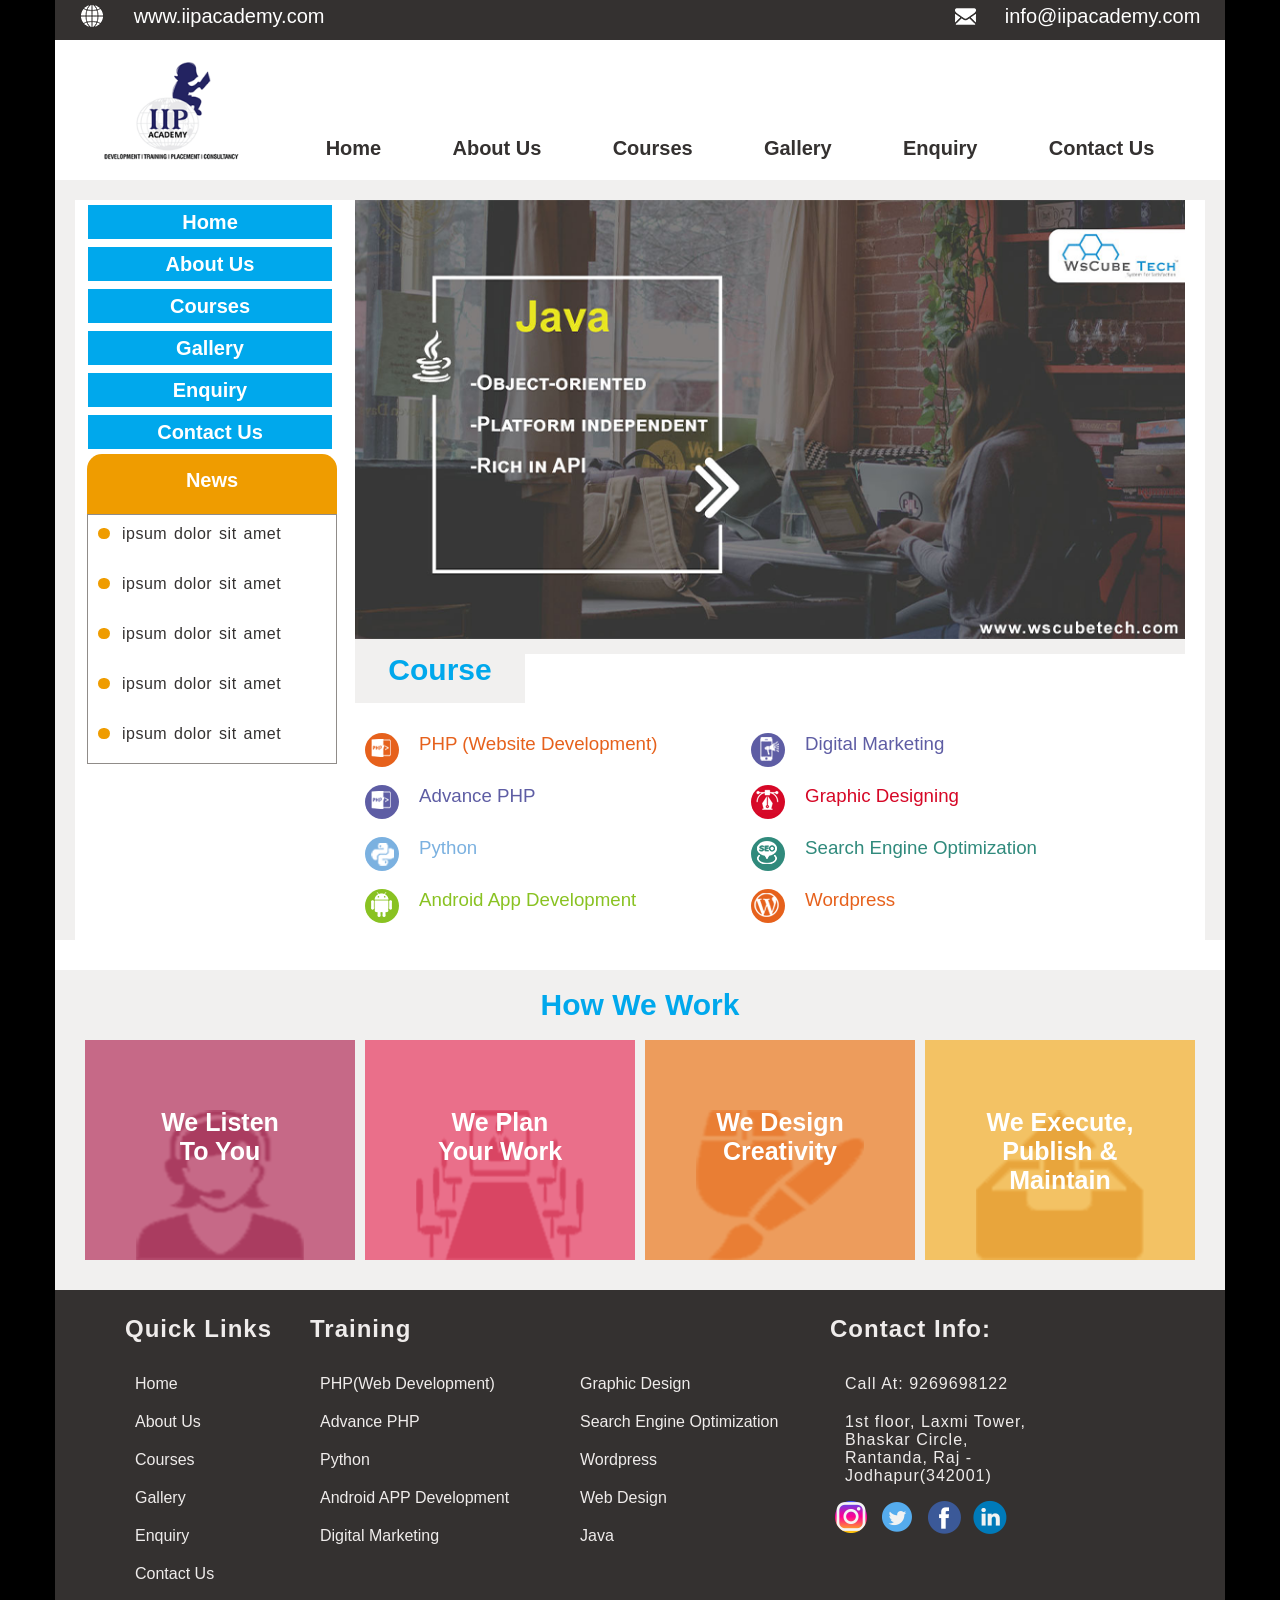
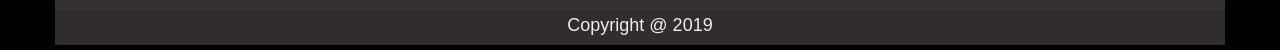
<file: index.html>
<!DOCTYPE html>
<html lang="en">

<head>
    <link rel="stylesheet" href="css/style.css">
    <title>IIP Website</title>
</head>

<body>
    <div class="main">
        <!-- header -->
        <div class="top-contact">
            <div class="top-contact-left">
                <img src="images/web.png" alt="">
                <a href="http://www.iipacademy.com">www.iipacademy.com</a>
            </div>
            <div class="top-contact-left">
                <img src="images/INFO.png" alt="">
                <a href="mailto:info@iipacademy.com">info@iipacademy.com</a>
            </div>
        </div>

        <div class="menu-container">
            <div class="logo">
                <a href="index.html"><img width="165px" height="125px" src="images/logo.png" alt=""></a>
            </div>
            <div class="dav-container">
                <div class="item"><a href="index.html" title="Home">Home</a></div>
                <div class="item"><a href="about.html">About Us</a></div>
                <div class="item"><a href="courses.html">Courses</a></div>
                <div class="item"><a href="gallery.html">Gallery</a></div>
                <div class="item"><a href="enquiry.html">Enquiry</a></div>
                <div class="item"><a href="contacts.html">Contact Us</a></div>
            </div>
        </div>
        <!-- header end -->

        <!-- middle -->
        <div class="middle-container">

            <!-- middle left -->
            <div class="middle-left-container">

                <div class="menu-items-left"><a href="index.html">Home</a></div>
                <div class="menu-items-left"><a href="about.html">About Us</a></div>
                <div class="menu-items-left"><a href="courses.html">Courses</a></div>
                <div class="menu-items-left"><a href="gallery.html">Gallery</a></div>
                <div class="menu-items-left"><a href="enquiry.html">Enquiry</a></div>
                <div class="menu-items-left"><a href="contacts.html">Contact Us</a></div>

                <div class="middle-left-bottom">
                    <div class="middle-left-bottom-news">News</div>
                    <ul class="news-list">
                        <li class="list-img"><img class="img-src" src="images/dot.jpg"> ipsum dolor sit amet</li>
                        <li class="list-img"><img class="img-src" src="images/dot.jpg"> ipsum dolor sit amet</li>
                        <li class="list-img"><img class="img-src" src="images/dot.jpg"> ipsum dolor sit amet</li>
                        <li class="list-img"><img class="img-src" src="images/dot.jpg"> ipsum dolor sit amet</li>
                        <li class="list-img"><img class="img-src" src="images/dot.jpg"> ipsum dolor sit amet</li>
                    </ul>
                </div>

            </div>
            <!-- middle left end -->

            <!-- middle right -->
            <div class="middle-right-container">

                <div>
                    <img class="banner" src="images/banners.png" alt="">
                </div>
                <div class="course-cont">
                    <div class="course">Course</div>
                    <div class="main-course">
                        <div class="course1">
                            <div class="icon"><img class="icon-img1" src="images/courses/adv-php.png" alt="">
                                <h3>PHP (Website Development)</h3>
                            </div>
                            <div class="icon"><img class="icon-img2" src="images/courses/adv-php.png" alt="">
                                <h3 style="color: #5e5da4;">Advance PHP</h3>
                            </div>
                            <div class="icon"><img class="icon-img3" src="images/courses/python.png" alt="">
                                <h3 style="color: #7bb1e0;">Python</h3>
                            </div>
                            <div class="icon"><img class="icon-img4" src="images/courses/android.png" alt="">
                                <h3 style="color: #89c222;">Android App Development</h3>
                            </div>
                        </div>

                        <div class="course1">
                            <div class="icon2"><img class="icon-img5" src="images/courses/digi-marketing.png" alt="">
                                <h3 style="color: #5e5da4;">Digital Marketing</h3>
                            </div>
                            <div class="icon2"><img class="icon-img6" src="images/courses/graphic-design.png" alt="">
                                <h3 style="color: #d60726;">Graphic Designing</h3>
                            </div>
                            <div class="icon2"><img class="icon-img7" src="images/courses/seo.png" alt="">
                                <h3 style="color: #308a7c;">Search Engine Optimization</h3>
                            </div>
                            <div class="icon2"><img class="icon-img8" src="images/courses/wordpress.png" alt="">
                                <h3 style="color: #e6611c;">Wordpress</h3>
                            </div>
                        </div>

                    </div>
                    <!-- main-course end -->
                </div>
                <!-- course-cont end -->

            </div>
            <!-- middle right end -->

        </div>
        <!-- middle-container end -->

        <!-- How We Work -->
        <div class="container">
            <div class="heading">
                <p style="color: #00a8ec; text-align: center;">How We Work</p>
            </div>
            <div class="work-contain">
                <div class="col-1" style="margin-left: 30px;">
                    <div class="how-imag">
                        <div class="how-imag-color-1">
                            <p style="margin-top: -55px; padding-top: 53px;">We Listen<br>To You</p>
                        </div>
                    </div>
                </div>
                <div class="col-1">
                    <div class="how-imag-2">
                        <div class="how-imag-color-2">
                            <p style="margin-top: -55px; padding-top: 53px;">We Plan<br>Your Work</p>
                        </div>
                    </div>
                </div>
                <div class="col-1">
                    <div class="how-imag-3">
                        <div class="how-imag-color-3">
                            <p style="margin-top: -55px; padding-top: 53px;">We Design<br>Creativity</p>
                        </div>
                    </div>
                </div>
                <div class="col-1">
                    <div class="how-imag-4">
                        <div class="how-imag-color-4">
                            <p style="margin-top: -55px; padding-top: 53px;">We Execute,<br>Publish &<br>Maintain</p>
                        </div>
                    </div>
                </div>
            </div>
        </div>
        <!-- How We Work end -->

        <!-- Footer -->
        <div class="footer">
            <div class="footer-top-container">

                <div class="quick-links-container">
                    <h2>Quick Links</h2>
                    <ul>
                        <li><a href="index.html">Home</a></li>
                        <li><a href="about.html">About Us</a></li>
                        <li><a href="courses.html">Courses</a></li>
                        <li><a href="gallery.html">Gallery</a></li>
                        <li><a href="enquiry.html">Enquiry</a></li>
                        <li><a href="contacts.html">Contact Us</a></li>
                    </ul>
                </div>

                <div class="footer-train-container">
                    <h2>Training</h2>
                    <div class="train-cont">
                        <ul>
                            <li><a href="#">PHP(Web Development)</a></li>
                            <li><a href="#">Advance PHP</a></li>
                            <li><a href="#">Python</a></li>
                            <li><a href="#">Android APP Development</a></li>
                            <li><a href="#">Digital Marketing</a></li>
                        </ul>
                    </div>
                    <div class="train-cont">
                        <ul>
                            <li><a href="#">Graphic Design</a></li>
                            <li><a href="#">Search Engine Optimization</a></li>
                            <li><a href="#">Wordpress</a></li>
                            <li><a href="#">Web Design</a></li>
                            <li><a href="#">Java</a></li>
                        </ul>
                    </div>
                </div>

                <div class="footer-contact-container">
                    <h2>Contact Info:</h2>
                    <ul id="cont-details">
                        <li>Call At: 9269698122</li>
                        <li>1st floor, Laxmi Tower, Bhaskar Circle, Rantanda, Raj - Jodhapur(342001)</li>
                    </ul>
                    <ul id="social-links">
                        <li><a href="https://www.instagram.com/wscubetechindia"><img src="images/instagram.png"></a></li>
                        <li><a href="https://twitter.com/wscube"><img src="images/twitter.png"></a></li>
                        <li><a href="https://www.facebook.com/wscubetech.india"><img src="images/facebook.png"></a></li>
                        <li><a href="https://www.linkedin.com/company/wscube-tech"><img src="images/linked-in.png"></a></li>
                    </ul>
                </div>

            </div>

            <div class="footer-bottom-cont">Copyright @ 2019</div>
        </div>
        <!-- Footer end -->

    </div>
    <!-- main end -->

</body>

</html>
</file>
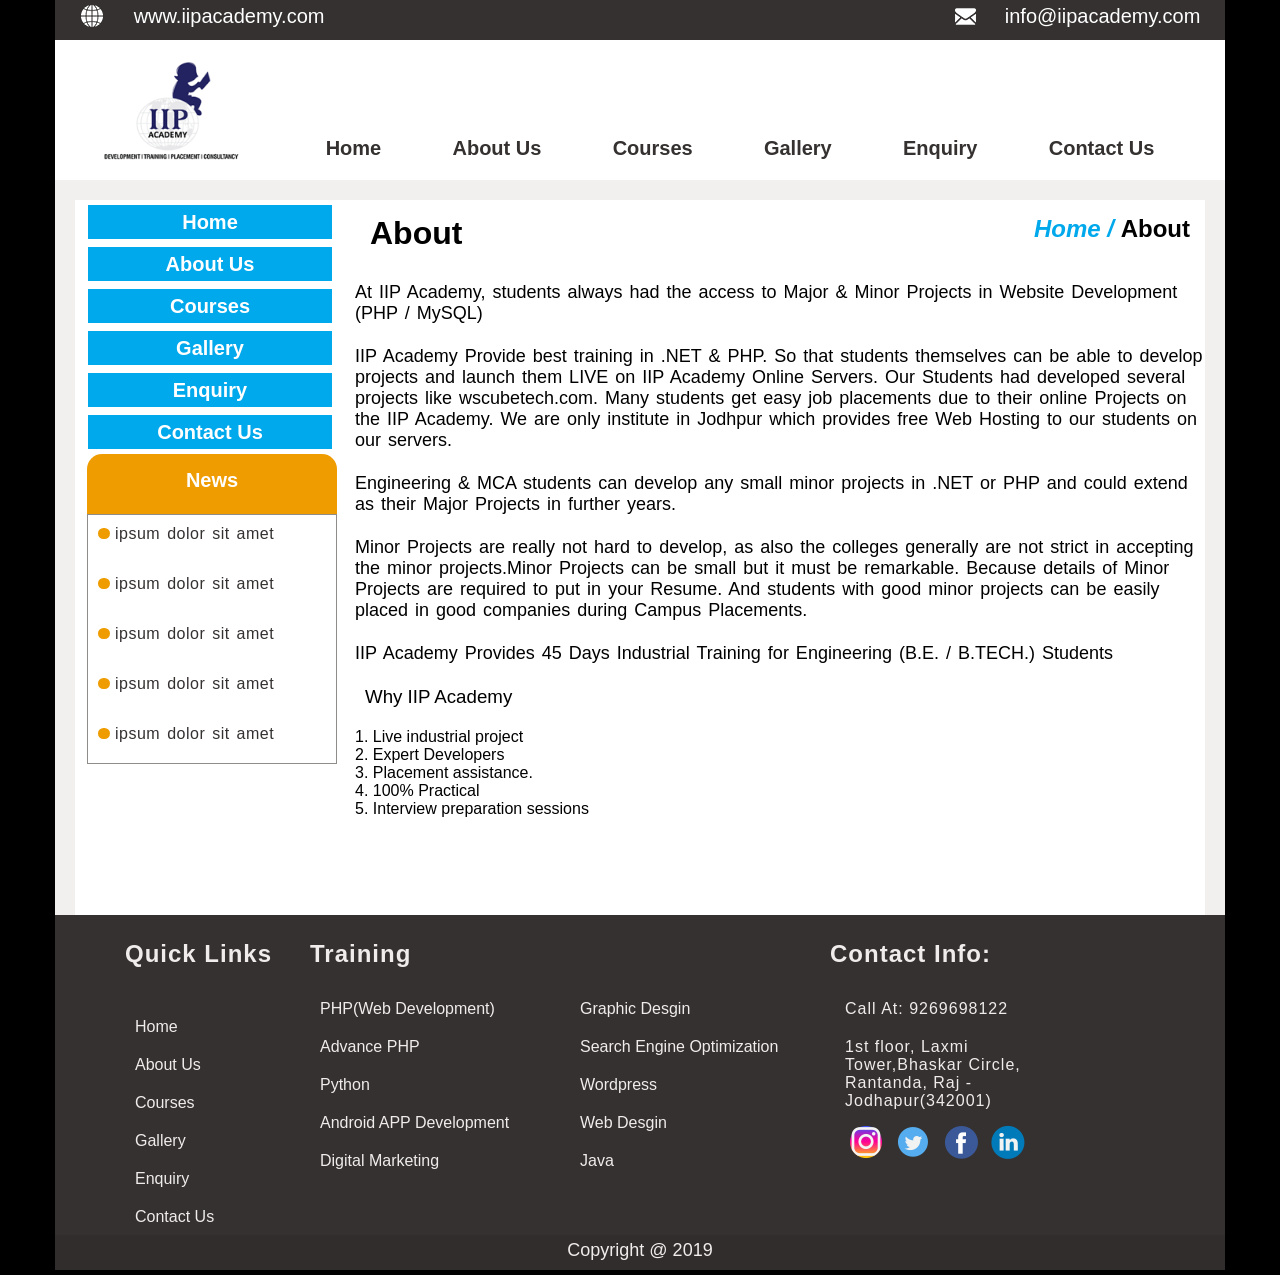
<file: about.html>
<!DOCTYPE html>
<html lang="en">

<head>
    <link rel="stylesheet" href="css/style.css">
    <title>IIP Website</title>
</head>

<body>
    <div class="main">
        <!-- header -->
        <div class="top-contact">
            <div class="top-contact-left">
                <img src="images/web.png" alt="">
                <a href="http://www.iipacademy.com">www.iipacademy.com</a>
            </div>
            <div class="top-contact-left">
                <img src="images/INFO.png" alt="">
                <a href="mailto:info@iipacademy.com">info@iipacademy.com</a>
            </div>
        </div>
        <div class="menu-container">
            <div class="logo">
                <a href="index.html"><img width="165px" height="125px" src="images/logo.png" alt="">
                </a>
            </div>
            <div class="dav-container">
                <div class="item"><a href="index.html">Home</a></div>
                <div class="item"><a href="about.html">About Us</a></div>
                <div class="item"><a href="courses.html">Courses</a></div>
                <div class="item"><a href="gallery.html">Gallery</a></div>
                <div class="item"><a href="enquiry.html">Enquiry</a></div>
                <div class="item"><a href="contacts.html">Contact Us</a></div>
            </div>
        </div>
        <!-- header -->
        <!-- middle start -->
        <div style="height: 735px;" class="middle-container">
            <!-- middle left -->
            <div class="middle-left-container">
                <div class="menu-items-left"><a href="index.html">Home</a></div>
                <div class="menu-items-left"><a href="about.html">About Us</a></div>
                <div class="menu-items-left"><a href="courses.html">Courses</a></div>
                <div class="menu-items-left"><a href="gallery.html">Gallery</a></div>
                <div class="menu-items-left"><a href="enquiry.html">Enquiry</a></div>
                <div class="menu-items-left"><a href="contacts.html">Contact Us</a></div>
                <div class="middle-left-bottom">
                    <div class="middle-left-bottom-news">News</div>
                    <ul class="news-list">
                        <li class="list-img"><img class="img-src" src="images/dot.jpg" alt="  ">ipsum dolor sit amet
                        </li>
                        <li class="list-img"><img class="img-src" src="images/dot.jpg" alt="  ">ipsum dolor sit amet
                        </li>
                        <li class="list-img"><img class="img-src" src="images/dot.jpg" alt="  ">ipsum dolor sit amet
                        </li>
                        <li class="list-img"><img class="img-src" src="images/dot.jpg" alt="  ">ipsum dolor sit amet
                        </li>
                        <li class="list-img"><img class="img-src" src="images/dot.jpg" alt="  ">ipsum dolor sit amet
                        </li>
                    </ul>

                </div>
            </div>


            <!-- </div> -->
            <!-- middle left -->
            <!-- middle right -->
            <div class="middle-right-container">
<div class="enquiry">
            <h1>About</h1>
           <i><h2><a style="color: #00a8ec; text-decoration: none;" href="index.html">Home / </a></i>About</h2>
        </div>
        <div class="about-content">
            <p>At IIP Academy, students always had the access to Major & Minor Projects in Website Development (PHP / MySQL)</p>
            <p>IIP Academy Provide best training in .NET & PHP. So that students themselves can be able to develop projects and launch them LIVE on IIP Academy Online Servers. Our Students had developed several projects like wscubetech.com. Many students get easy job placements due to their online Projects on the IIP Academy. We are only institute in Jodhpur which provides free Web Hosting to our students on our servers.</p>
            <p>Engineering & MCA students can develop any small minor projects in .NET or PHP and could extend as their Major Projects in further years.</p>
            <p>Minor Projects are really not hard to develop, as also the colleges generally are not strict in accepting the minor projects.Minor Projects can be small but it must be remarkable. Because details of Minor Projects are required to put in your Resume. And students with good minor projects can be easily placed in good companies during Campus Placements.</p>
            <p>IIP Academy Provides 45 Days Industrial Training for Engineering (B.E. / B.TECH.) Students</p>
            <p></p>
            <h3 style="margin-bottom: 20px; color: black;">Why IIP Academy</h3>
            <div>1. Live industrial project</div>
            <div>2.  Expert Developers</div>
            <div>3.  Placement assistance.</div>
            <div>4.  100% Practical</div>
            <div>5.  Interview preparation sessions</div>
            
           
           
           
        </div>
            </div>
            <!-- middle right -->
        </div>
        <!-- middle -->
        
     <!-- footer  -->
      <div class="footer">
<div class="footer-top-container">
    <div class="quick-links-container">
<h2>Quick Links</h2>
<br>
<ul>
    <li><a href="index.html">Home</a></li>
    <li><a href="about.html">About Us</a></li>
    <li><a href="courses.html">Courses</a></li>
    <li><a href="gallery.html">Gallery</a></li>
    <li><a href="enquiry.html">Enquiry</a></li>
    <li><a href="contacts.html">Contact Us</a></li>
</ul>


    </div>
    <div class="footer-train-container">
        <h2>Training</h2>
        
        <div class="train-cont">
            
            <ul>
                <li><a href="#">PHP(Web Development)</a></li>
                <li><a href="#">Advance PHP</a></li>
                <li><a href="#">Python</a></li>
                <li><a href="#">Android APP Development</a></li>
                <li><a href="#">Digital Marketing</a></li>
            </ul>
        </div>
        <div class="train-cont">
            <ul>
                <li><a href="#">Graphic Desgin</a></li>
                <li><a href="#">Search Engine Optimization</Search></a></li>
                <li><a href="#">Wordpress</a></li>
                <li><a href="#">Web Desgin</a></li>
                <li><a href="#">Java</a></li>
            </ul>
        </div>
    </div>
    <div class="footer-contact-container">
        <h2>Contact Info:</h2>
        <ul id="cont-details">
            <li>Call At: 9269698122</li>
            <li>1st floor, Laxmi Tower,Bhaskar Circle, Rantanda, Raj - Jodhapur(342001)</li>
        <ul id="social-links">
                        <li>
                            <a href="https://www.instagram.com/wscubetechindia"><img src="images/instagram.png"></a>
                        </li>
                        <li>
                            <a href="https://twitter.com/wscube"><img src="images/twitter.png"></a>
                        </li>
                        <li>
                            <a href="https://www.facebook.com/wscubetech.india"><img src="images/facebook.png"></a>
                        </li>
                        <li>
                            <a href="https://www.linkedin.com/company/wscube-tech"><img src="images/linked-in.png"></a>
                        </li>
                    </ul>
        
    </div>

</div>
<div class="footer-bottom-cont">Copyright @ 2019</div>
      </div>
      <!-- footer  -->
    </div>
</body>

</html>
</file>
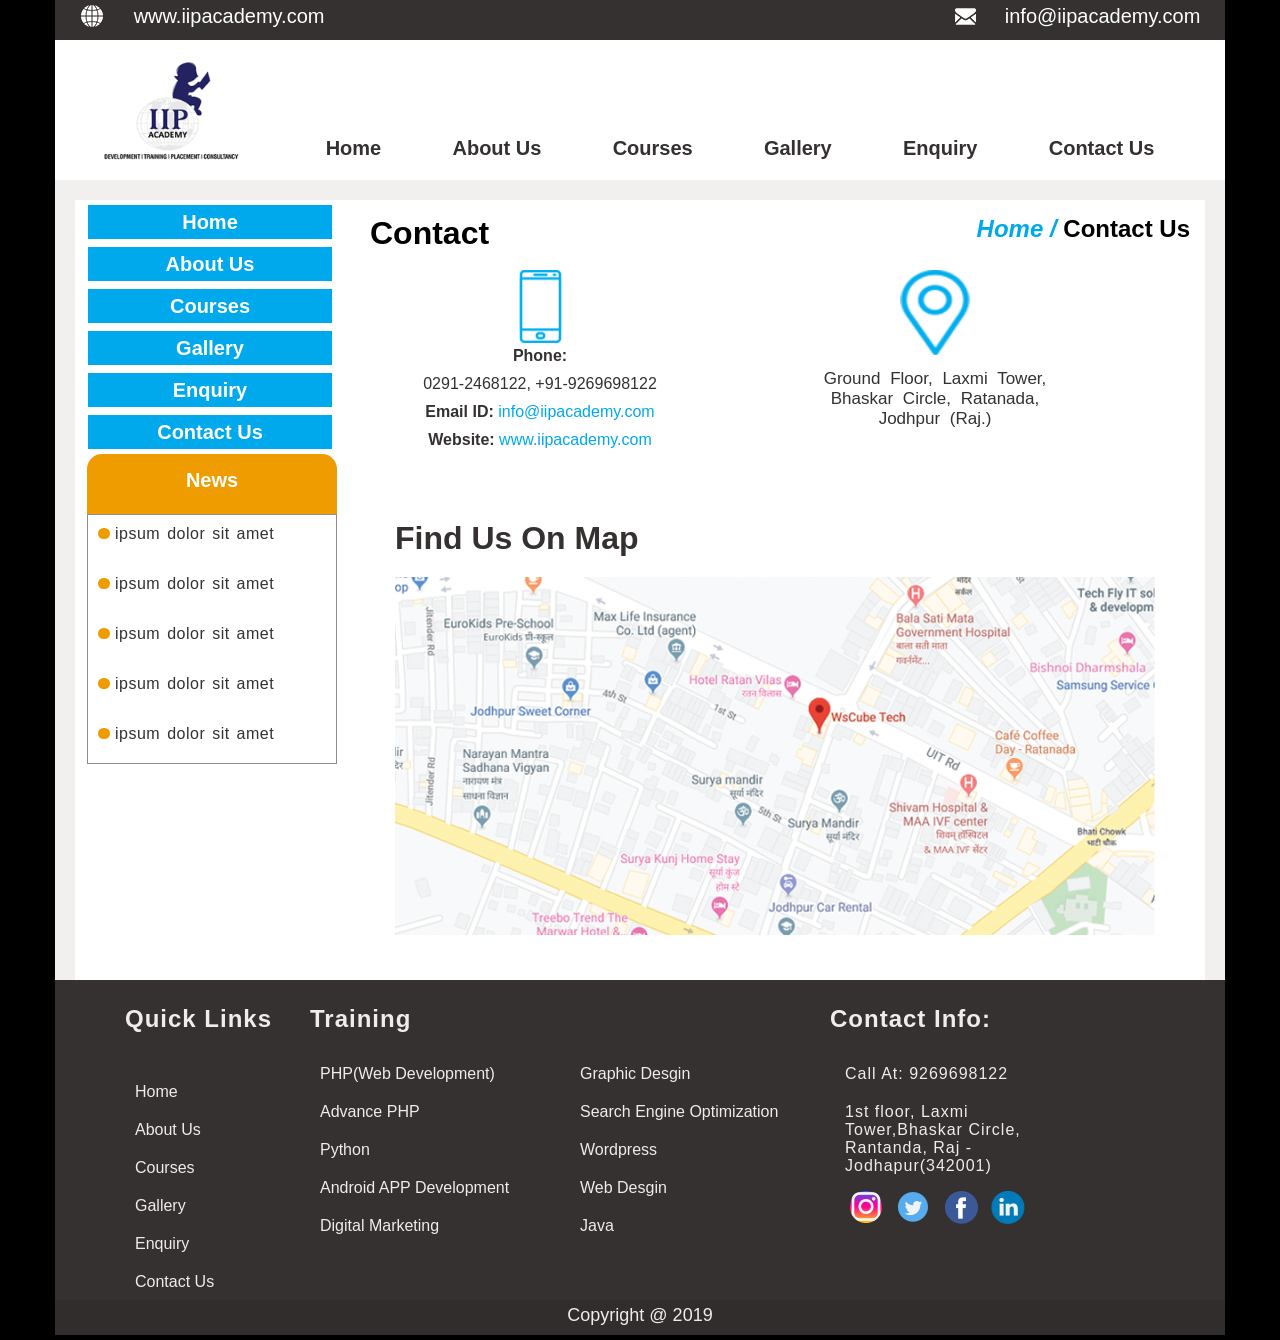
<file: contacts.html>
<!DOCTYPE html>
<html lang="en">

<head>
    <link rel="stylesheet" href="css/style.css">
    <title>IIP Website</title>
</head>

<body>
    <div class="main">
        <!-- header -->
        <div class="top-contact">
            <div class="top-contact-left">
                <img src="images/web.png" alt="">
                <a href="http://www.iipacademy.com">www.iipacademy.com</a>
            </div>
            <div class="top-contact-left">
                <img src="images/INFO.png" alt="">
                <a href="mailto:info@iipacademy.com">info@iipacademy.com</a>
            </div>
        </div>
        <div class="menu-container">
            <div class="logo">
                <a href="index.html"><img width="165px" height="125px" src="images/logo.png" alt="">
                </a>
            </div>
            <div class="dav-container">
                <div class="item"><a href="index.html">Home</a></div>
                <div class="item"><a href="about.html">About Us</a></div>
                <div class="item"><a href="courses.html">Courses</a></div>
                <div class="item"><a href="gallery.html">Gallery</a></div>
                <div class="item"><a href="enquiry.html">Enquiry</a></div>
                <div class="item"><a href="contacts.html">Contact Us</a></div>
            </div>
        </div>
        <!-- header  -->
        <!-- middle  -->
        <div style="height: 800px;" class="middle-container">
            <!-- middle left -->
            <div class="middle-left-container">
                <div class="menu-items-left"><a href="index.html">Home</a></div>
                <div class="menu-items-left"><a href="about.html">About Us</a></div>
                <div class="menu-items-left"><a href="courses.html">Courses</a></div>
                <div class="menu-items-left"><a href="gallery.html">Gallery</a></div>
                <div class="menu-items-left"><a href="enquiry.html">Enquiry</a></div>
                <div class="menu-items-left"><a href="contacts.html">Contact Us</a></div>
                <div class="middle-left-bottom">
                    <div class="middle-left-bottom-news">News</div>
                    <ul class="news-list">
                        <li class="list-img"><img class="img-src" src="images/dot.jpg" alt="  ">ipsum dolor sit amet
                        </li>
                        <li class="list-img"><img class="img-src" src="images/dot.jpg" alt="  ">ipsum dolor sit amet
                        </li>
                        <li class="list-img"><img class="img-src" src="images/dot.jpg" alt="  ">ipsum dolor sit amet
                        </li>
                        <li class="list-img"><img class="img-src" src="images/dot.jpg" alt="  ">ipsum dolor sit amet
                        </li>
                        <li class="list-img"><img class="img-src" src="images/dot.jpg" alt="  ">ipsum dolor sit amet
                        </li>
                    </ul>

                </div>
            </div>


            <!-- </div> -->
            <!-- middle left -->
            <!-- middle  right -->
            <div class="middle-right-container">
<div class="enquiry">
            <h1>Contact </h1>
           <i><h2><a style="color: #00a8ec; text-decoration: none;" href="index.html">Home / </a></i>Contact Us</h2>
        </div>
        <div class="contact-row">
            <div class="contact-row-left">
                <img src="images/phone.png" alt="">
                <br>
                <b>Phone:</b><p> 0291-2468122, +91-9269698122</p>
                
                <p>
                    <b>Email ID:</b>
                    <a style="color: #00a8ec;" href="http//www.iipacademy.com/" target="_blank">info@iipacademy.com</a>
                </p>
                <p><b>Website:</b>
                    <a style="color: #00a8ec;" href="http//www.iipacademy.com/" target="_blank">www.iipacademy.com</a></p>
            </div>
        <div class="contact-row-right">
            <img src="images/address-pin.png" alt="">
            <p>Ground Floor, Laxmi Tower, Bhaskar Circle, Ratanada, Jodhpur (Raj.)</p>
        </div>
        </div>
        <h1 style="color: #343130; padding-left: 40px;">Find Us On Map</h1>
        <div class="contact-map">
            <img src="images/map.png" alt="">
        </div>
            </div>
            <!-- middle right -->
        </div>
        <!-- middle -->
     
     <!-- footer  -->
      <div class="footer">
<div class="footer-top-container">
    <div class="quick-links-container">
<h2>Quick Links</h2>
<br>
<ul>
    <li><a href="index.html">Home</a></li>
    <li><a href="about.html">About Us</a></li>
    <li><a href="courses.html">Courses</a></li>
    <li><a href="gallery.html">Gallery</a></li>
    <li><a href="enquiry.html">Enquiry</a></li>
    <li><a href="contacts.html">Contact Us</a></li>
</ul>


    </div>
    <div class="footer-train-container">
        <h2>Training</h2>
        
        <div class="train-cont">
            
            <ul>
                <li><a href="#">PHP(Web Development)</a></li>
                <li><a href="#">Advance PHP</a></li>
                <li><a href="#">Python</a></li>
                <li><a href="#">Android APP Development</a></li>
                <li><a href="#">Digital Marketing</a></li>
            </ul>
        </div>
        <div class="train-cont">
            <ul>
                <li><a href="#">Graphic Desgin</a></li>
                <li><a href="#">Search Engine Optimization</Search></a></li>
                <li><a href="#">Wordpress</a></li>
                <li><a href="#">Web Desgin</a></li>
                <li><a href="#">Java</a></li>
            </ul>
        </div>
    </div>
    <div class="footer-contact-container">
        <h2>Contact Info:</h2>
        <ul id="cont-details">
            <li>Call At: 9269698122</li>
            <li>1st floor, Laxmi Tower,Bhaskar Circle, Rantanda, Raj - Jodhapur(342001)</li>
        <ul id="social-links">
                        <li>
                            <a href="https://www.instagram.com/wscubetechindia"><img src="images/instagram.png"></a>
                        </li>
                        <li>
                            <a href="https://twitter.com/wscube"><img src="images/twitter.png"></a>
                        </li>
                        <li>
                            <a href="https://www.facebook.com/wscubetech.india"><img src="images/facebook.png"></a>
                        </li>
                        <li>
                            <a href="https://www.linkedin.com/company/wscube-tech"><img src="images/linked-in.png"></a>
                        </li>
                    </ul>
        
    </div>

</div>
<div class="footer-bottom-cont">Copyright @ 2019</div>
      </div>
      <!-- footer -->
    </div>
</body>

</html>
</file>
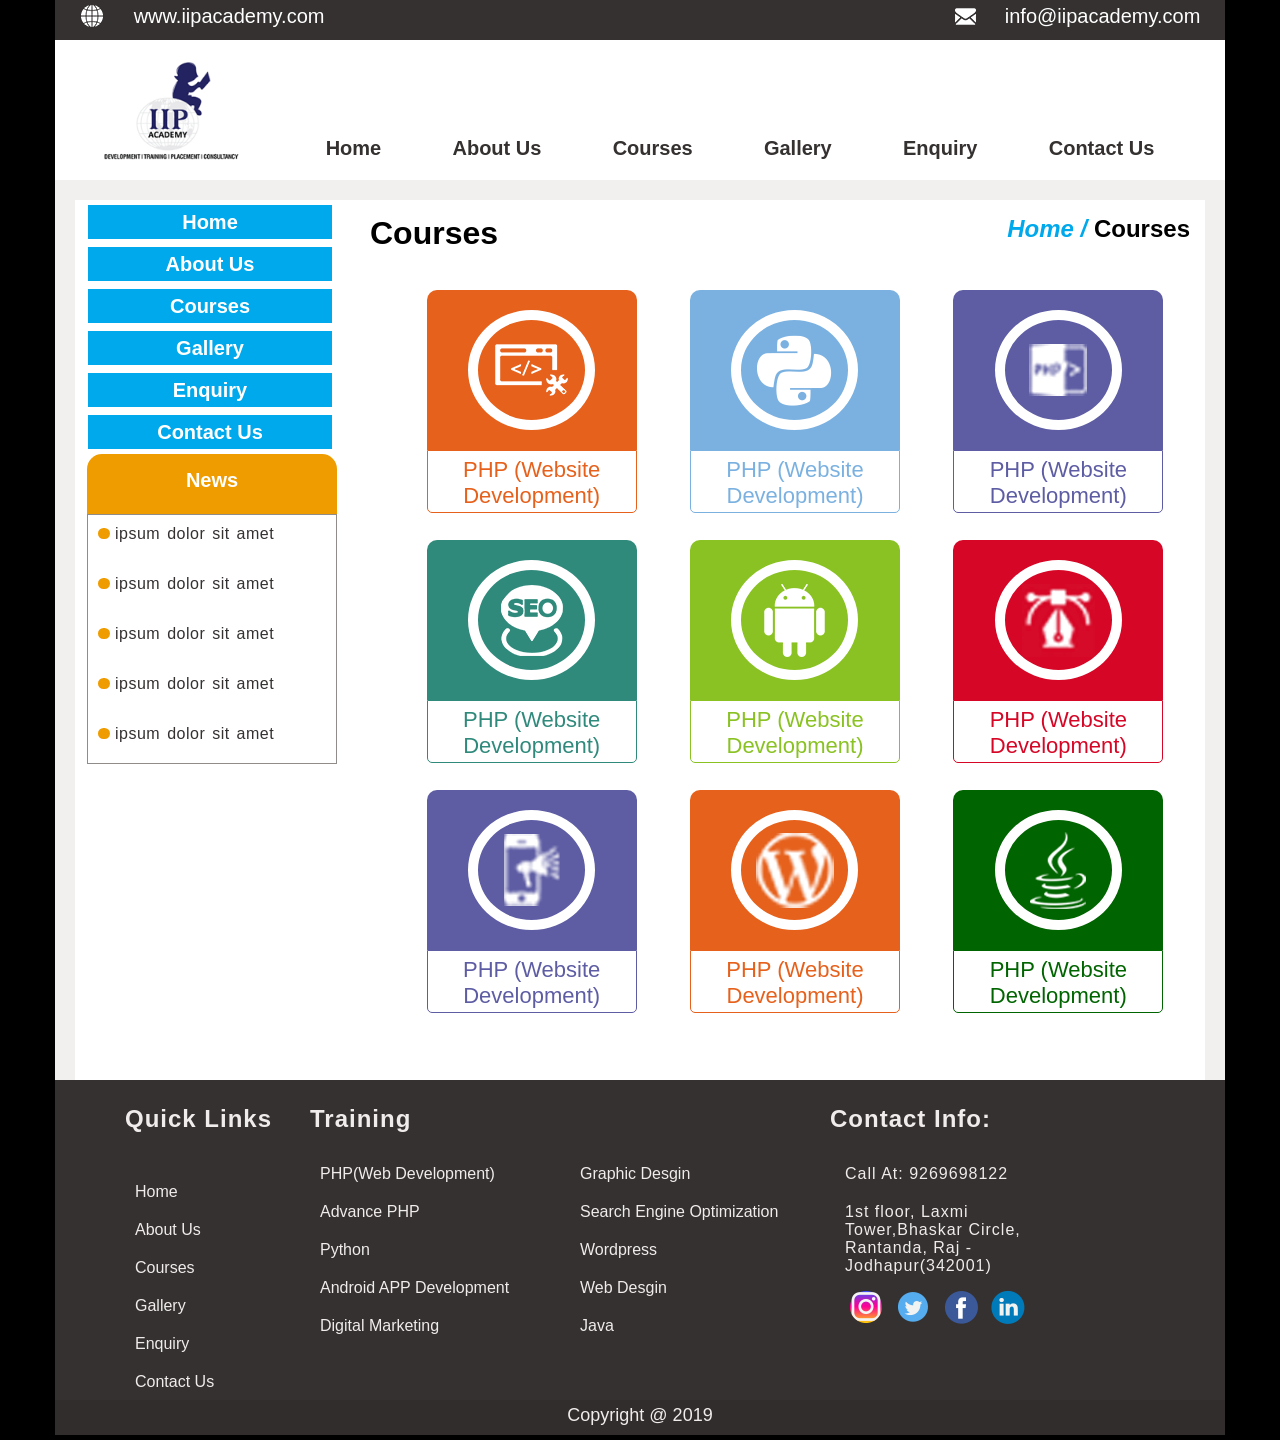
<file: courses.html>
<!DOCTYPE html>
<html lang="en">

<head>
    <link rel="stylesheet" href="css/style.css">
    <title>IIP Website</title>
</head>

<body>
    <div class="main">
        <!-- header  -->
        <div class="top-contact">
            <div class="top-contact-left">
                <img src="images/web.png" alt="">
                <a href="http://www.iipacademy.com">www.iipacademy.com</a>
            </div>
            <div class="top-contact-left">
                <img src="images/INFO.png" alt="">
                <a href="mailto:info@iipacademy.com">info@iipacademy.com</a>
            </div>
        </div>
        <div class="menu-container">
            <div class="logo">
                <a href="index.html"><img width="165px" height="125px" src="images/logo.png" alt="">
                </a>
            </div>
            <div class="dav-container">
                <div class="item"><a href="index.html">Home</a></div>
                <div class="item"><a href="about.html">About Us</a></div>
                <div class="item"><a href="courses.html">Courses</a></div>
                <div class="item"><a href="gallery.html">Gallery</a></div>
                <div class="item"><a href="enquiry.html">Enquiry</a></div>
                <div class="item"><a href="contacts.html">Contact Us</a></div>
            </div>
        </div>
        <!-- header -->
        <!-- middle  -->
        <div style="height: 900px;" class="middle-container">
            <!-- middle  left -->
            <div class="middle-left-container">
                <div class="menu-items-left"><a href="index.html">Home</a></div>
                <div class="menu-items-left"><a href="about.html">About Us</a></div>
                <div class="menu-items-left"><a href="courses.html">Courses</a></div>
                <div class="menu-items-left"><a href="gallery.html">Gallery</a></div>
                <div class="menu-items-left"><a href="enquiry.html">Enquiry</a></div>
                <div class="menu-items-left"><a href="contacts.html">Contact Us</a></div>
                <div class="middle-left-bottom">
                    <div class="middle-left-bottom-news">News</div>
                    <ul class="news-list">
                        <li class="list-img"><img class="img-src" src="images/dot.jpg" alt="  ">ipsum dolor sit amet
                        </li>
                        <li class="list-img"><img class="img-src" src="images/dot.jpg" alt="  ">ipsum dolor sit amet
                        </li>
                        <li class="list-img"><img class="img-src" src="images/dot.jpg" alt="  ">ipsum dolor sit amet
                        </li>
                        <li class="list-img"><img class="img-src" src="images/dot.jpg" alt="  ">ipsum dolor sit amet
                        </li>
                        <li class="list-img"><img class="img-src" src="images/dot.jpg" alt="  ">ipsum dolor sit amet
                        </li>
                    </ul>

                </div>
            </div>


            <!-- </div> -->
            <!-- middle  left -->
            <!-- middle right -->
            <div class="middle-right-container">
                <div class="enquiry">
                    <h1>Courses</h1>
                    <i>
                        <h2><a style="color: #00a8ec; text-decoration: none;" href="index.html">Home / </a>
                    </i>Courses</h2>
                </div>
                <div class="courses-content">
                    <div class="card-1">
                        <div class="card-1-icon">
                            <div class="icon-1"><img src="images/icons/php.png" alt=""></div>
                            <div class="c-1">PHP (Website Development)</div>
                        </div>
                    </div>
                    <div class="card-2">
                        <div class="card-2-icon">
                            <div class="icon-2"><img src="images/icons/python.png" alt=""></div>
                            <div class="c-2">PHP (Website Development)</div>
                        </div>
                    </div>
                    <div class="card-3">
                        <div class="card-3-icon">
                            <div class="icon-3"><img src="images/icons/adv-php.png" alt=""></div>
                            <div class="c-3">PHP (Website Development)</div>
                        </div>
                    </div>
                    <div class="card-4">
                        <div class="card-4-icon">
                            <div class="icon-4"><img src="images/icons/seo.png" alt=""></div>
                            <div class="c-4">PHP (Website Development)</div>
                        </div>
                    </div>
                    <div class="card-5">
                        <div class="card-5-icon">
                            <div class="icon-5"><img src="images/icons/abdroid.png" alt=""></div>
                            <div class="c-5">PHP (Website Development)</div>
                        </div>
                    </div>
                    <div class="card-6">
                        <div class="card-6-icon">
                            <div class="icon-6"><img src="images/icons/graphic-design.png" alt=""></div>
                            <div class="c-6">PHP (Website Development)</div>
                        </div>
                    </div>
                    <div class="card-7">
                        <div class="card-7-icon">
                            <div class="icon-7"><img src="images/icons/digi-mkting.png" alt=""></div>
                            <div class="c-7">PHP (Website Development)</div>
                        </div>
                    </div>
                    <div class="card-8">
                        <div class="card-8-icon">
                            <div class="icon-8"><img src="images/icons/wordpress.png" alt=""></div>
                            <div class="c-8">PHP (Website Development)</div>
                        </div>
                    </div>
                    <div class="card-9">
                        <div class="card-9-icon">
                            <div class="icon-9"><img src="images/icons/java.png" alt=""></div>
                            <div class="c-9">PHP (Website Development)</div>
                        </div>
                    </div>
                </div>
            </div>
            <!-- middle  right -->
        </div>
        <!-- middle  -->

        <!-- footer  -->
        <div class="footer">
            <div class="footer-top-container">
                <div class="quick-links-container">
                    <h2>Quick Links</h2>
                    <br>
                    <ul>
                        <li><a href="index.html">Home</a></li>
                        <li><a href="about.html">About Us</a></li>
                        <li><a href="courses.html">Courses</a></li>
                        <li><a href="gallery.html">Gallery</a></li>
                        <li><a href="enquiry.html">Enquiry</a></li>
                        <li><a href="contacts.html">Contact Us</a></li>
                    </ul>


                </div>
                <div class="footer-train-container">
                    <h2>Training</h2>

                    <div class="train-cont">

                        <ul>
                            <li><a href="#">PHP(Web Development)</a></li>
                            <li><a href="#">Advance PHP</a></li>
                            <li><a href="#">Python</a></li>
                            <li><a href="#">Android APP Development</a></li>
                            <li><a href="#">Digital Marketing</a></li>
                        </ul>
                    </div>
                    <div class="train-cont">
                        <ul>
                            <li><a href="#">Graphic Desgin</a></li>
                            <li><a href="#">Search Engine Optimization</Search></a></li>
                            <li><a href="#">Wordpress</a></li>
                            <li><a href="#">Web Desgin</a></li>
                            <li><a href="#">Java</a></li>
                        </ul>
                    </div>
                </div>
                <div class="footer-contact-container">
                    <h2>Contact Info:</h2>
                    <ul id="cont-details">
                        <li>Call At: 9269698122</li>
                        <li>1st floor, Laxmi Tower,Bhaskar Circle, Rantanda, Raj - Jodhapur(342001)</li>
                        <ul id="social-links">
                            <li>
                                <a href="https://www.instagram.com/wscubetechindia"><img src="images/instagram.png"></a>
                            </li>
                            <li>
                                <a href="https://twitter.com/wscube"><img src="images/twitter.png"></a>
                            </li>
                            <li>
                                <a href="https://www.facebook.com/wscubetech.india"><img src="images/facebook.png"></a>
                            </li>
                            <li>
                                <a href="https://www.linkedin.com/company/wscube-tech"><img
                                        src="images/linked-in.png"></a>
                            </li>
                        </ul>

                </div>

            </div>
            <div class="footer-bottom-cont">Copyright @ 2019</div>
        </div>
        <!-- footer  -->
    </div>
</body>

</html>
</file>
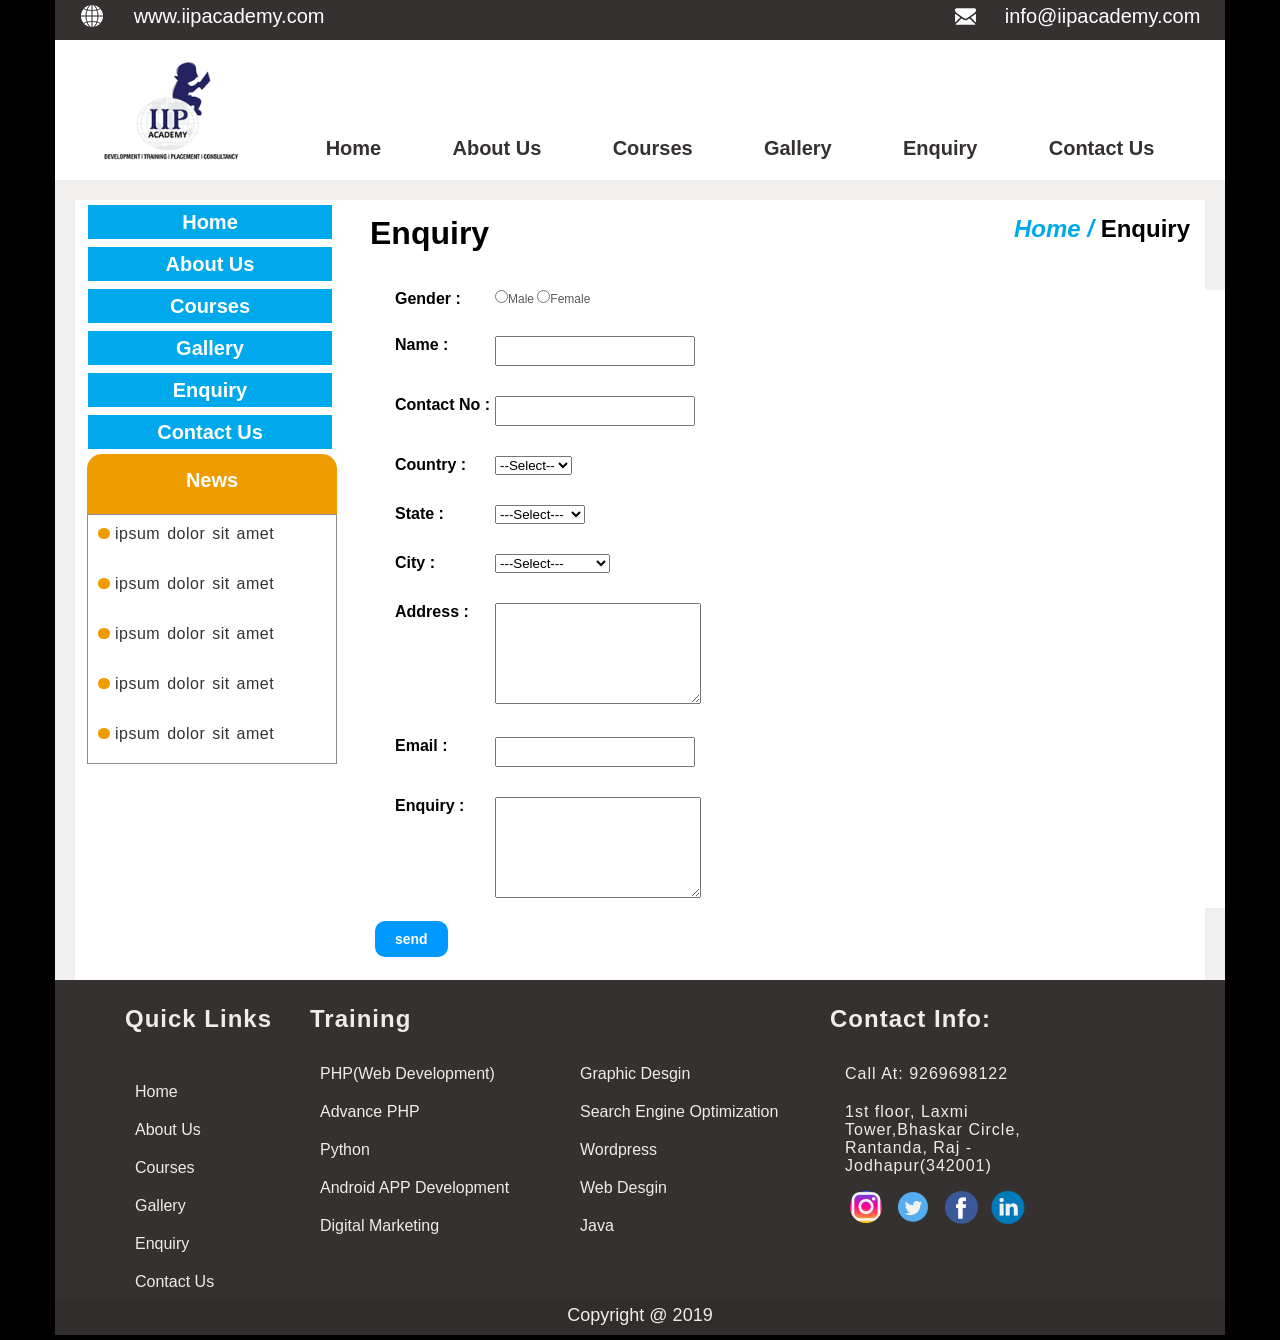
<file: enquiry.html>
<!DOCTYPE html>
<html lang="en">

<head>
    <link rel="stylesheet" href="css/style.css">
    <title>IIP Website</title>
</head>

<body>
    <div class="main">
        <!-- header -->
        <div class="top-contact">
            <div class="top-contact-left">
                <img src="images/web.png" alt="">
                <a href="http://www.iipacademy.com">www.iipacademy.com</a>
            </div>
            <div class="top-contact-left">
                <img src="images/INFO.png" alt="">
                <a href="mailto:info@iipacademy.com">info@iipacademy.com</a>
            </div>
        </div>
        <div class="menu-container">
            <div class="logo">
                <a href="index.html"><img width="165px" height="125px" src="images/logo.png" alt="">
                </a>
            </div>
            <div class="dav-container">
                <div class="item"><a href="index.html">Home</a></div>
                <div class="item"><a href="about.html">About Us</a></div>
                <div class="item"><a href="courses.html">Courses</a></div>
                <div class="item"><a href="gallery.html">Gallery</a></div>
                <div class="item"><a href="enquiry.html">Enquiry</a></div>
                <div class="item"><a href="contacts.html">Contact Us</a></div>
            </div>
        </div>
        <!-- header -->
        <!-- middle -->
        <div style="height: 800px;" class="middle-container">
            <!-- middle  left -->
            <div class="middle-left-container">
                <div class="menu-items-left"><a href="index.html">Home</a></div>
                <div class="menu-items-left"><a href="about.html">About Us</a></div>
                <div class="menu-items-left"><a href="courses.html">Courses</a></div>
                <div class="menu-items-left"><a href="gallery.html">Gallery</a></div>
                <div class="menu-items-left"><a href="enquiry.html">Enquiry</a></div>
                <div class="menu-items-left"><a href="contacts.html">Contact Us</a></div>
                <div class="middle-left-bottom">
                    <div class="middle-left-bottom-news">News</div>
                    <ul class="news-list">
                        <li class="list-img"><img class="img-src" src="images/dot.jpg" alt="  ">ipsum dolor sit amet
                        </li>
                        <li class="list-img"><img class="img-src" src="images/dot.jpg" alt="  ">ipsum dolor sit amet
                        </li>
                        <li class="list-img"><img class="img-src" src="images/dot.jpg" alt="  ">ipsum dolor sit amet
                        </li>
                        <li class="list-img"><img class="img-src" src="images/dot.jpg" alt="  ">ipsum dolor sit amet
                        </li>
                        <li class="list-img"><img class="img-src" src="images/dot.jpg" alt="  ">ipsum dolor sit amet
                        </li>
                    </ul>

                </div>
            </div>


            <!-- </div> -->
            <!-- middle  left -->
            <!-- middle right -->
            <div class="middle-right-container">
 <div class="enquiry">
                    <h1>Enquiry</h1>
                    <i>
                        <h2><a style="color: #00a8ec; text-decoration: none;" href="index.html">Home / </a>
                    </i>Enquiry</h2>
                </div>
                <div class="mainwebsitecontaint">
        <div class="formrow">
            <div class="formlable">Gender :</div>
            <div class="inputform">
                <input type="radio" name="sex" id="male" class>Male
                <input type="radio" name="sex" id="female" class>Female
            </div>
        </div>
        <div class="formrow">
            <div class="formlable">Name :</div>
            <input type="text" name="name" id="name" class="inputbox">
        </div>
        <div class="formrow">
            <div class="formlable">Contact No :</div>
            <input type="number" name="Contact" id="Contact" class="inputbox">
        </div>
        <div class="formrow">
            <div class="formlable">Country :</div>
            <div class="inputform">
                <select name="Country" id="Country">
                    <option value>--Select--</option>
                    <option value="1">India</option>
                    <option value="2">Australia</option>
                    <option value="3">USA</option>
                </select>
            </div>
        </div>
        <div class="formrow">
            <div class="formlable">State :</div>
            <div class="inputform">
                <select name="state" id="state">
                    <option value>---Select---</option>
                    <option value="1">Rajasthan</option>
                    <option value="2">Maharastra</option>
                    <option value="3">Punjab</option>
                    <option value="4">Kerla</option>
                    <option value="5">New York</option>
                    <option value="6">Syndey</option>
                    <option value="7">Malbourne</option>
                </select>
            </div>
        </div>
        <div class="formrow">
            <div class="formlable">City :</div>
            <div class="inputform">
                <select name="city" id="city">
                    <option value>---Select---</option>
                    <option value="1">Jodhpur</option>
                    <option value="2">Jaipur</option>
                    <option value="3">Mumbai</option>
                    <option value="4">Washington DC</option>
                    <option value="5">New York</option>
                </select>
            </div>
        </div>
        <div class="formrow">
            <div class="formlable">Address :</div>
            <div class="inputform">
                <textarea name="address" class="address" class="textarea"
                    style="width: 206px; height: 101px;"></textarea>
            </div>
        </div>
        <div class="formrow">
            <div class="formlable">Email :</div>
            <div class="inputform">
                <input type="email" id="email" class="inputbox">
            </div>
        </div>
        <div class="formrow">
            <div class="formlable">Enquiry :</div>
            <div class="inputform">
                <textarea name="enquiry" id="enquiry" class="textarea" style="width: 206px; height: 101px;"></textarea>
            </div>
        </div>
        <div class="formerow">
            <div class="formlable">
                <input type="submit" value="send" class="button">
            </div>
        </div>
    </div>
            </div>
            <!-- middle  right -->
        </div>
        <!-- middle -->
      
     <!-- footer  -->
      <div class="footer">
<div class="footer-top-container">
    <div class="quick-links-container">
<h2>Quick Links</h2>
<br>
<ul>
    <li><a href="index.html">Home</a></li>
    <li><a href="about.html">About Us</a></li>
    <li><a href="courses.html">Courses</a></li>
    <li><a href="gallery.html">Gallery</a></li>
    <li><a href="enquiry.html">Enquiry</a></li>
    <li><a href="contacts.html">Contact Us</a></li>
</ul>


    </div>
    <div class="footer-train-container">
        <h2>Training</h2>
        
        <div class="train-cont">
            
            <ul>
                <li><a href="#">PHP(Web Development)</a></li>
                <li><a href="#">Advance PHP</a></li>
                <li><a href="#">Python</a></li>
                <li><a href="#">Android APP Development</a></li>
                <li><a href="#">Digital Marketing</a></li>
            </ul>
        </div>
        <div class="train-cont">
            <ul>
                <li><a href="#">Graphic Desgin</a></li>
                <li><a href="#">Search Engine Optimization</Search></a></li>
                <li><a href="#">Wordpress</a></li>
                <li><a href="#">Web Desgin</a></li>
                <li><a href="#">Java</a></li>
            </ul>
        </div>
    </div>
    <div class="footer-contact-container">
        <h2>Contact Info:</h2>
        <ul id="cont-details">
            <li>Call At: 9269698122</li>
            <li>1st floor, Laxmi Tower,Bhaskar Circle, Rantanda, Raj - Jodhapur(342001)</li>
        <ul id="social-links">
                        <li>
                            <a href="https://www.instagram.com/wscubetechindia"><img src="images/instagram.png"></a>
                        </li>
                        <li>
                            <a href="https://twitter.com/wscube"><img src="images/twitter.png"></a>
                        </li>
                        <li>
                            <a href="https://www.facebook.com/wscubetech.india"><img src="images/facebook.png"></a>
                        </li>
                        <li>
                            <a href="https://www.linkedin.com/company/wscube-tech"><img src="images/linked-in.png"></a>
                        </li>
                    </ul>
        
    </div>

</div>
<div class="footer-bottom-cont">Copyright @ 2019</div>
      </div>
      <!-- footer  -->
    </div>
</body>

</html>
</file>
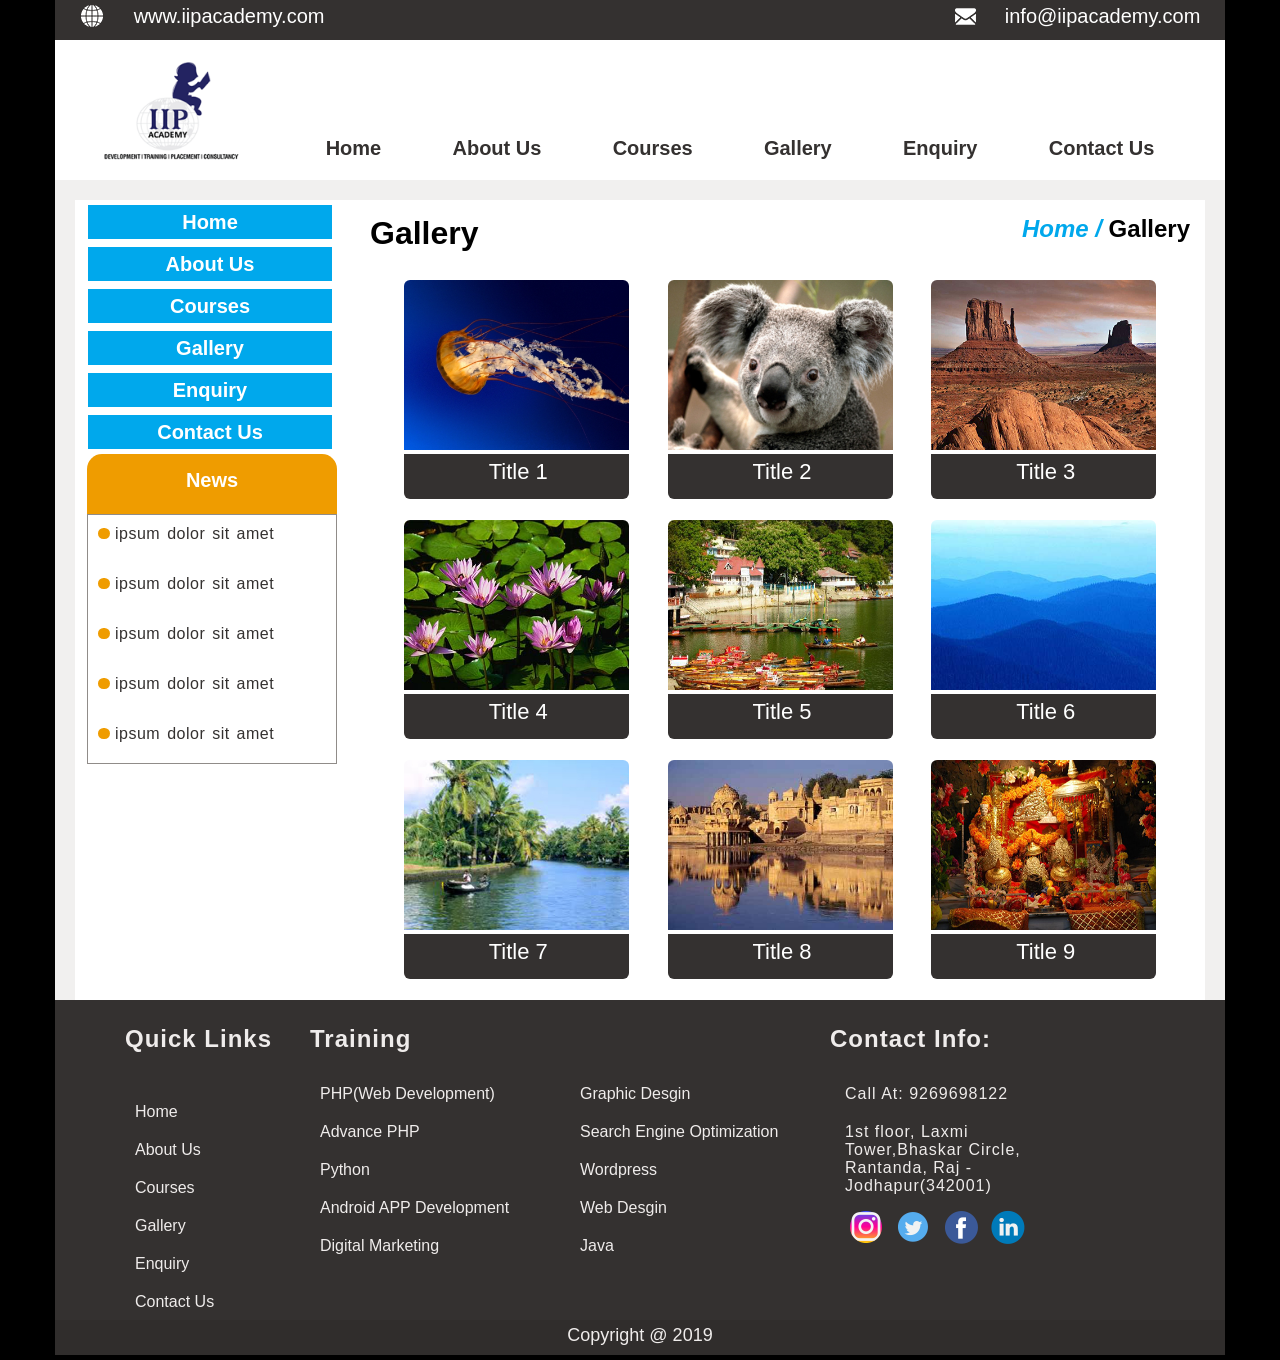
<file: gallery.html>
<!DOCTYPE html>
<html lang="en">

<head>
    <link rel="stylesheet" href="css/style.css">
    <title>IIP Website</title>
</head>

<body>
    <div class="main">
        <!-- header  -->
        <div class="top-contact">
            <div class="top-contact-left">
                <img src="images/web.png" alt="">
                <a href="http://www.iipacademy.com">www.iipacademy.com</a>
            </div>
            <div class="top-contact-left">
                <img src="images/INFO.png" alt="">
                <a href="mailto:info@iipacademy.com">info@iipacademy.com</a>
            </div>
        </div>
        <div class="menu-container">
            <div class="logo">
                <a href="index.html"><img width="165px" height="125px" src="images/logo.png" alt="">
                </a>
            </div>
            <div class="dav-container">
                <div class="item"><a href="index.html">Home</a></div>
                <div class="item"><a href="about.html">About Us</a></div>
                <div class="item"><a href="courses.html">Courses</a></div>
                <div class="item"><a href="gallery.html">Gallery</a></div>
                <div class="item"><a href="enquiry.html">Enquiry</a></div>
                <div class="item"><a href="contacts.html">Contact Us</a></div>
            </div>
        </div>
        <!-- header -->
        <!-- middle  -->
        <div style="height: 820px;" class="middle-container">
            <!-- middle left-->
            <div class="middle-left-container">
                <div class="menu-items-left"><a href="index.html">Home</a></div>
                <div class="menu-items-left"><a href="about.html">About Us</a></div>
                <div class="menu-items-left"><a href="courses.html">Courses</a></div>
                <div class="menu-items-left"><a href="gallery.html">Gallery</a></div>
                <div class="menu-items-left"><a href="enquiry.html">Enquiry</a></div>
                <div class="menu-items-left"><a href="contacts.html">Contact Us</a></div>
                <div class="middle-left-bottom">
                    <div class="middle-left-bottom-news">News</div>
                    <ul class="news-list">
                        <li class="list-img"><img class="img-src" src="images/dot.jpg" alt="  ">ipsum dolor sit amet
                        </li>
                        <li class="list-img"><img class="img-src" src="images/dot.jpg" alt="  ">ipsum dolor sit amet
                        </li>
                        <li class="list-img"><img class="img-src" src="images/dot.jpg" alt="  ">ipsum dolor sit amet
                        </li>
                        <li class="list-img"><img class="img-src" src="images/dot.jpg" alt="  ">ipsum dolor sit amet
                        </li>
                        <li class="list-img"><img class="img-src" src="images/dot.jpg" alt="  ">ipsum dolor sit amet
                        </li>
                    </ul>

                </div>
            </div>


            <!-- middle left -->
            <!-- middle right -->
            <div class="middle-right-container">
<div class="enquiry">
            <h1>Gallery</h1>
           <i><h2><a style="color: #00a8ec; text-decoration: none;" href="home.html">Home / </a></i>Gallery</h2>
        </div>
         <div class="cards">
        <div class="card">
            <img src="gallery_img\1.jpg" alt="loading" style="width: 225px; height: 170px;">
            <div class="image-tit">
                <p style="padding-left: 85px;
    padding-top: 5px;"> Title 1 </p>
            </div>
        </div>
        <div class="card">
            <img src="gallery_img\2.jpg" alt="loading" style="width: 225px; height: 170px;">
            <div class="image-tit">
                <p style="padding-left: 85px;
    padding-top: 5px;"> Title 2 </p>
            </div>
        </div>
        <div class="card">
            <img src="gallery_img\3.jpg" alt="loading" style="width: 225px; height: 170px;">
            <div class="image-tit">
                <p style="padding-left: 85px;
    padding-top: 5px;"> Title 3 </p>
            </div>
        </div>
        <div class="card">
            <img src="gallery_img\4.jpg" alt="loading" style="width: 225px; height: 170px;">
            <div class="image-tit">
                <p style="padding-left: 85px;
    padding-top: 5px;"> Title 4 </p>
            </div>
        </div>
        <div class="card">
            <img src="gallery_img\5.jpg" alt="loading" style="width: 225px; height: 170px;">
            <div class="image-tit">
                <p style="padding-left: 85px;
    padding-top: 5px;"> Title 5 </p>
            </div>
        </div>
        <div class="card">
            <img src="gallery_img\6.jpg" alt="loading" style="width: 225px; height: 170px;">
            <div class="image-tit">
                <p style="padding-left: 85px;
    padding-top: 5px;"> Title 6 </p>
            </div>
        </div>
        <div class="card">
            <img src="gallery_img\7.jpg" alt="loading" style="width: 225px; height: 170px;">
            <div class="image-tit">
                <p style="padding-left: 85px;
    padding-top: 5px;"> Title 7 </p>
            </div>
        </div>
        <div class="card">
            <img src="gallery_img\8.jpg" alt="loading" style="width: 225px; height: 170px;">
            <div class="image-tit">
                <p style="padding-left: 85px;
    padding-top: 5px;"> Title 8 </p>
            </div>
        </div>
        <div class="card">
            <img src="gallery_img\9.jpg" alt="loading" style="width: 225px; height: 170px;">
            <div class="image-tit">
                <p style="padding-left: 85px;
    padding-top: 5px;"> Title 9 </p>
            </div>
        </div>
        </div>
            </div>
            <!-- middle right -->
        </div>
        <!-- middle end -->
      
     <!-- footer -->
      <div class="footer">
<div class="footer-top-container">
    <div class="quick-links-container">
<h2>Quick Links</h2>
<br>
<ul>
    <li><a href="index.html">Home</a></li>
    <li><a href="about.html">About Us</a></li>
    <li><a href="courses.html">Courses</a></li>
    <li><a href="gallery.html">Gallery</a></li>
    <li><a href="enquiry.html">Enquiry</a></li>
    <li><a href="contacts.html">Contact Us</a></li>
</ul>


    </div>
    <div class="footer-train-container">
        <h2>Training</h2>
        
        <div class="train-cont">
            
            <ul>
                <li><a href="#">PHP(Web Development)</a></li>
                <li><a href="#">Advance PHP</a></li>
                <li><a href="#">Python</a></li>
                <li><a href="#">Android APP Development</a></li>
                <li><a href="#">Digital Marketing</a></li>
            </ul>
        </div>
        <div class="train-cont">
            <ul>
                <li><a href="#">Graphic Desgin</a></li>
                <li><a href="#">Search Engine Optimization</Search></a></li>
                <li><a href="#">Wordpress</a></li>
                <li><a href="#">Web Desgin</a></li>
                <li><a href="#">Java</a></li>
            </ul>
        </div>
    </div>
    <div class="footer-contact-container">
        <h2>Contact Info:</h2>
        <ul id="cont-details">
            <li>Call At: 9269698122</li>
            <li>1st floor, Laxmi Tower,Bhaskar Circle, Rantanda, Raj - Jodhapur(342001)</li>
        <ul id="social-links">
                        <li>
                            <a href="https://www.instagram.com/wscubetechindia"><img src="images/instagram.png"></a>
                        </li>
                        <li>
                            <a href="https://twitter.com/wscube"><img src="images/twitter.png"></a>
                        </li>
                        <li>
                            <a href="https://www.facebook.com/wscubetech.india"><img src="images/facebook.png"></a>
                        </li>
                        <li>
                            <a href="https://www.linkedin.com/company/wscube-tech"><img src="images/linked-in.png"></a>
                        </li>
                    </ul>
        
    </div>

</div>
<div class="footer-bottom-cont">Copyright @ 2019</div>
      </div>
      <!-- footer -->
    </div>
</body>

</html>
</file>
<file: css/style.css>
* {
    padding: 0;
    margin: 0;
    box-sizing: border-box;
    font-family: arial;
}

a {
    color: inherit;
    text-decoration: none;
}

body {
    background-color: black;
}

.main {
    width: 1170px;
    margin: auto;
    background-color: white;
}

.top-contact {
    width: 1170px;
    height: 40px;
    background-color: #343130;
    display: flex;
    justify-content: space-between;
}

.top-contact-left {
    width: 275px;
    height: 33px;
    display: flex;
    justify-content: space-around;
    align-items: center;
    font-family: verdana;
    color: #ffffff;
    font-size: 20px;
    margin-left: 10px;
    margin-right: 10px;
}

.menu-container {
    width: 100%;
    height: 140px;
    display: flex;
    justify-content: space-evenly;
}

.logo {
    width: 165px;
    height: 125px;
}

.dav-container {
    width: 900px;
    height: 140px;
    display: flex;
    justify-content: space-around;
    align-items: end;
}

.item {
    margin-bottom: 20px;
    font-weight: bold;
    font-size: 20px;
    color: #343130;
}

.middle-container {
    width: 100%;
    height: 760px;
    border: 20px #f1f0ef solid;
    border-bottom: none;
    display: flex;
    justify-content: space-around;
}

.middle-left-container {
    width: 260px;
    height: 750px;
    }

.middle-right-container {
    width: 850px;
    height: 750px;
    margin-left: 20px;
}

.menu-items-left {
    margin-left: 10px;
    margin-top: 2px;
    height: auto;
    width: 250px;
    height: 40px;
    font-size: 20px;
    text-align: center;
    padding-top: 6px;
    border: 3px white solid;
    background: #00a8ec;
    color: white;
    font-weight: bold;
}

.middle-left-bottom {
    width: 250px;
    height: 360px;
    overflow: hidden;
    margin-top: 10px;
    background: white;
    margin-left: 12px;
    border-radius: 15px 15px 0px 0px;
    margin-top: 2px;
}

.middle-left-bottom-news {
    width: 250px;
    height: 60px;
    background-color: #ef9c00;
    font-weight: bold;
    text-align: center;
    color: white;
    padding: 15px;
    font-size: 20px;
}

.news-list {
    width: 250px;
    height: 250px;
    color: #343130;
    border: top none;
    border: 1px solid #908c89;
}

.list-img {

    word-spacing: 2px;
    letter-spacing: 0.5px;
    height: 40px;
    margin-top: 10px;
    margin-left: 10px;
    color: #343130;
}

.img-src {
    border-radius: 50px;
    margin-right: 5px;
}

/* middle end */
/* how work start */
.container {
    width: 1170px;
    height: 320px;
    background-color: #f1f0ef;
    margin: auto;
    margin-top: 30px;
}

.heading {
    width: 1170px;
    height: 70px;
    align-content: center;
    font-size: 30px;
    font-weight: bold;
    background: #f1f0ef;
}

.work-contain {
    width: 1170px;
    height: 220px;
}

.col-1 {
    margin-left: 10px;
    height: 220px;
    width: 270px;
    float: left;
    color: white;
    font-family: arial;
    font-size: 25px;
    font-weight: bolder;
    text-align: center;
}

.how-imag {
    height: 220px;
    width: 270px;
    background: url('../images/how/HOW-WE-WORK1.png') no-repeat;
    background-size: 168px 150px;
    background-position: center bottom;
}

.how-imag-color-1 {
    width: 100%;
    height: 220px;
    background: rgba(188, 72, 109, 0.8);
    padding-top: 70px;
    font-size: 25px;
}

.how-imag-2 {
    height: 220px;
    width: 270px;
    background: url('../images/how/HOW-WE-WORK2.png') no-repeat;
    background-size: 168px 150px;
    background-position: center bottom;
}

.how-imag-color-2 {
    width: 100%;
    height: 220px;
    background: rgba(233, 79, 113, 0.8);
    padding-top: 70px;
    font-size: 25px;
}

.how-imag-3 {
    height: 220px;
    width: 270px;
    background: url('../images/how/HOW-WE-WORK3.png') no-repeat;
    background-size: 168px 150px;
    background-position: center bottom;
}

.how-imag-color-3 {
    width: 100%;
    height: 220px;
    background: rgba(237, 136, 56, 0.8);
    padding-top: 70px;
    font-size: 25px;
}

.how-imag-4 {
    height: 220px;
    width: 270px;
    background: url('../images/how/HOW-WE-WORK4.png') no-repeat;
    background-size: 168px 150px;
    background-position: center bottom;
}

.how-imag-color-4 {
    width: 100%;
    height: 220px;
    background: rgba(244, 183, 65, 0.8);
    padding-top: 70px;
    font-size: 25px;

}

/* how work :end */
/* footer start */
.footer {
    width: 1170px;
    height: 360px;
    background: #000000;
    color: #efeceb;
}

.footer-bottom-cont {
    height: 35px;
    width: 100%;
    background-color: #302d2c;
    text-align: center;
    font-size: 18px;
    padding-top: 5px;
}

.footer-top-container {
    width: 100%;
    height: 320px;
    background: #343130;
    padding-top: 25px;
    display: flex;
}

.quick-links-container {
    width: 225px;
    height: 320px;
    padding-left: 70px;
}

.quick-links-container h2 {
    letter-spacing: 1px;
    height: 40px;
}

.quick-links-container ul li {
    margin-top: 20px;
    margin-left: 10px;
    list-style-type: none;
}

.footer-train-container {
    width: 520px;
    height: 100%;
    margin-left: 30px;
}

.footer-train-container h2 {
    letter-spacing: 1px;
    height: 40px;
}

.train-cont {
    width: 250px;
    height: 100%;
    margin-left: 10px;
    float: left;
}

.train-cont ul li {
    margin-top: 20px;
    list-style: none;
}

.footer-contact-container {
    width: 320px;
    height: 100%;

}

.footer-contact-container h2 {
    letter-spacing: 1px;
    height: 40px;

}

.footer-contact-container ul {
    margin-left: 15px;
}

.footer-contact-container ul li {
    margin-top: 20px;
    list-style: none;
    width: 200px;
    letter-spacing: 1px;
}

#social-links {
    margin-top: 15px;
    margin-left: 0px;
}

#social-links li {
    display: inline;
    margin: 4px;
}

/* footer end */

/* gallery work start */

.enquiry {
    height: 60px;
    padding-right: 30px;
    padding: 15px;
    display: flex;
    justify-content: space-between;
    margin-bottom: 10px;
}

.cards {
    width: 850px;
    height: 740px;
    display: flex;
    justify-content: space-evenly;
    flex-wrap: wrap;
    padding: 10px;


}

.card {
    width: 225px;
    height: 220px;

}

.card img {
    width: 225px;
    height: 170px;
    border-radius: 6px 6px 0px 0px;
}

.image-tit {
    width: 225px;
    height: 45px;
    background-color: #343130;
    border-radius: 0px 0px 6px 6px;
    color: white;
    font-size: 22px;

}

/* gallery work end */
/* right container start */
.right-main {
    width: 850px;
    height: 750px;
    float: right;
    padding-left: 15px;

}

.banner {
    width: 830px;
    height: 454px;
    padding-bottom: 15px;
    background: #f1f0ef;
}

.course-cont {
    width: 99%;
    height: 270px;
    background: white;
    padding: 0px 10px 10px 0px;
}

.course {
    margin-top: -5px;
    width: 170px;
    height: 50px;
    background: #f1f0ef;
    font-family: arial;
    font-weight: bolder;
    text-align: center;
    font-size: 30px;
    color: #00a8ec;
}

.main-course {
    margin-left: 10px;
    display: flex;
}

.course1 {
    width: 47%;
    float: left;

}

.icon {
    margin: 30px 0px 30px 0px;
}

.icon-img1 {
    width: 34px;
    height: 34px;
    background: #e6611c;
    border-radius: 50%;
    float: left;
    margin-right: 20px;
}

.icon-img2 {
    width: 34px;
    height: 34px;
    background-color: #5e5da4;
    border-radius: 50%;
    float: left;
    margin-right: 20px;
}

.icon-img3 {
    width: 34px;
    height: 34px;
    background-color: #7bb1e0;
    border-radius: 50%;
    float: left;
    margin-right: 20px;
}

.icon-img4 {
    width: 34px;
    height: 34px;
    background-color: #89c222;
    border-radius: 50%;
    float: left;
    margin-right: 20px;
}

h3 {
    margin-top: 8px;
    margin-left: 10px;
    font-family: arial;
    color: #e6611c;
    font-weight: normal;
}

.icon2 {
    margin: 30px 0px 30px 0px;
}

.icon-img5 {
    width: 34px;
    height: 34px;
    background: #5e5da4;
    border-radius: 50%;
    float: left;
    margin-right: 20px;
}

.icon-img6 {
    width: 34px;
    height: 34px;
    background-color: #d60726;
    border-radius: 50%;
    float: left;
    margin-right: 20px;
}

.icon-img7 {
    width: 34px;
    height: 34px;
    background-color: #308a7c;
    border-radius: 50%;
    float: left;
    margin-right: 20px;
}

.icon-img8 {
    width: 34px;
    height: 34px;
    background-color: #e6611c;
    border-radius: 50%;
    float: left;
    margin-right: 20px;
}

/* right container end */
/* about start */
.about-content {
    width: 850px;
    height: 536px;
}

.about-content p {
    margin-top: 22px;
    word-spacing: 2px;
    font-size: 18px;
}

/* about end */
/* contact start */
.contact-contact {
    width: 800px;
    height: 750px;
    padding: 10px 30px 0px 30px;
    margin-bottom: 30px;
}

.contact-row {
    width: 750px;
    height: 250px;
    padding: 0px 25px 0px 25px;
    display: flex;

}

.contact-row-left {
    width: 320px;
    height: 250px;
    color: #343130;
    text-align: center;
}

.contact-row-left p {
    margin-top: 10px;
    font-size: 17;
}

.contact-row-right {
    width: 270px;
    height: 250px;
    margin-left: 100px;
    color: #343130;
    text-align: center;
}

.contact-row-right p {
    margin-top: 10px;
    font-size: 17px;
    word-spacing: 5px;
}

.contact-row-right img {
    width: 70px;
    height: 85px;
}

.contact-map img {
    width: 800px;
    margin-top: 20px;
    padding-left: 40px;
}

/* contact end */
/* courses start  */
.courses-content {
    width: 850px;
    height: 760px;
    padding: 10px 30px 0px 30px;
    display: flex;
    flex-wrap: wrap;
    justify-content: space-around;
    align-content: space-around;
}

.card-1 {
    width: 210px;
    height: 230px;
    border-radius: 10px;
    overflow: hidden;
    margin-left: 30px;
}

.card-1-icon {
    width: 210px;
    height: 160px;
    background: #e6611c;
    padding-top: 20px;
}

.icon-1 {
    width: 127px;
    height: 120px;
    border: 10px solid white;
    border-radius: 50%;
    margin: auto;


    display: flex;
    justify-content: center;
    align-items: center;
}

.c-1 {

    background: white;
    height: 63px;
    width: 210px;
    color: #e6611c;
    font-size: 22px;
    text-align: center;
    border: 1px #e6611c solid;
    border-radius: 0px 0px 5px 5px;
    margin-top: 20px;
    padding-top: 6px;
}

.card-2 {
    width: 210px;
    height: 230px;
    border-radius: 10px;
    overflow: hidden;
    margin-left: 30px;
}

.card-2-icon {
    width: 210px;
    height: 160px;
    background: #7bb1e0;
    padding-top: 20px;
}

.icon-2 {
    width: 127px;
    height: 120px;
    border: 10px solid white;
    border-radius: 50%;
    margin: auto;


    display: flex;
    justify-content: center;
    align-items: center;
}

.c-2 {

    background: white;
    height: 63px;
    width: 210px;
    color: #7bb1e0;
    font-size: 22px;
    text-align: center;
    border: 1px #7bb1e0 solid;
    border-radius: 0px 0px 5px 5px;
    margin-top: 20px;
    padding-top: 6px;
}

.card-3 {
    width: 210px;
    height: 230px;
    border-radius: 10px;
    overflow: hidden;
    margin-left: 30px;
}

.card-3-icon {
    width: 210px;
    height: 160px;
    background: #5e5da4;
    padding-top: 20px;
}

.icon-3 {
    width: 127px;
    height: 120px;
    border: 10px solid white;
    border-radius: 50%;
    margin: auto;


    display: flex;
    justify-content: center;
    align-items: center;
}

.c-3 {

    background: white;
    height: 63px;
    width: 210px;
    color: #5e5da4;
    font-size: 22px;
    text-align: center;
    border: 1px #5e5da4 solid;
    border-radius: 0px 0px 5px 5px;
    margin-top: 20px;
    padding-top: 6px;
}

.card-4 {
    width: 210px;
    height: 230px;
    border-radius: 10px;
    overflow: hidden;
    margin-left: 30px;
}

.card-4-icon {
    width: 210px;
    height: 160px;
    background: #308a7c;
    padding-top: 20px;
}

.icon-4 {
    width: 127px;
    height: 120px;
    border: 10px solid white;
    border-radius: 50%;
    margin: auto;


    display: flex;
    justify-content: center;
    align-items: center;
}

.c-4 {

    background: white;
    height: 63px;
    width: 210px;
    color: #308a7c;
    font-size: 22px;
    text-align: center;
    border: 1px #308a7c solid;
    border-radius: 0px 0px 5px 5px;
    margin-top: 20px;
    padding-top: 6px;
}

.card-5 {
    width: 210px;
    height: 230px;
    border-radius: 10px;
    overflow: hidden;
    margin-left: 30px;
}

.card-5-icon {
    width: 210px;
    height: 160px;
    background: #89c222;
    padding-top: 20px;
}

.icon-5 {
    width: 127px;
    height: 120px;
    border: 10px solid white;
    border-radius: 50%;
    margin: auto;


    display: flex;
    justify-content: center;
    align-items: center;
}

.c-5 {

    background: white;
    height: 63px;
    width: 210px;
    color: #89c222;
    font-size: 22px;
    text-align: center;
    border: 1px #89c222 solid;
    border-radius: 0px 0px 5px 5px;
    margin-top: 20px;
    padding-top: 6px;
}

.card-6 {
    width: 210px;
    height: 230px;
    border-radius: 10px;
    overflow: hidden;
    margin-left: 30px;
}

.card-6-icon {
    width: 210px;
    height: 160px;
    background: #d60726;
    padding-top: 20px;
}

.icon-6 {
    width: 127px;
    height: 120px;
    border: 10px solid white;
    border-radius: 50%;
    margin: auto;


    display: flex;
    justify-content: center;
    align-items: center;
}

.c-6 {

    background: white;
    height: 63px;
    width: 210px;
    color: #d60726;
    font-size: 22px;
    text-align: center;
    border: 1px #d60726 solid;
    border-radius: 0px 0px 5px 5px;
    margin-top: 20px;
    padding-top: 6px;
}

.card-7 {
    width: 210px;
    height: 230px;
    border-radius: 10px;
    overflow: hidden;
    margin-left: 30px;
}

.card-7-icon {
    width: 210px;
    height: 160px;
    background: #5e5da4;
    padding-top: 20px;
}

.icon-7 {
    width: 127px;
    height: 120px;
    border: 10px solid white;
    border-radius: 50%;
    margin: auto;


    display: flex;
    justify-content: center;
    align-items: center;
}

.c-7 {

    background: white;
    height: 63px;
    width: 210px;
    color: #5e5da4;
    font-size: 22px;
    text-align: center;
    border: 1px #5e5da4 solid;
    border-radius: 0px 0px 5px 5px;
    margin-top: 20px;
    padding-top: 6px;
}

.card-8 {
    width: 210px;
    height: 230px;
    border-radius: 10px;
    overflow: hidden;
    margin-left: 30px;
}

.card-8-icon {
    width: 210px;
    height: 160px;
    background: #e6611c;
    padding-top: 20px;
}

.icon-8 {
    width: 127px;
    height: 120px;
    border: 10px solid white;
    border-radius: 50%;
    margin: auto;


    display: flex;
    justify-content: center;
    align-items: center;
}

.c-8 {

    background: white;
    height: 63px;
    width: 210px;
    color: #e6611c;
    font-size: 22px;
    text-align: center;
    border: 1px #e6611c solid;
    border-radius: 0px 0px 5px 5px;
    margin-top: 20px;
    padding-top: 6px;
}

.card-9 {
    width: 210px;
    height: 230px;
    border-radius: 10px;
    overflow: hidden;
    margin-left: 30px;
}

.card-9-icon {
    width: 210px;
    height: 160px;
    background: darkgreen;
    padding-top: 20px;
}

.icon-9 {
    width: 127px;
    height: 120px;
    border: 10px solid white;
    border-radius: 50%;
    margin: auto;


    display: flex;
    justify-content: center;
    align-items: center;
}

.c-9 {

    background: white;
    height: 63px;
    width: 210px;
    color: darkgreen;
    font-size: 22px;
    text-align: center;
    border: 1px darkgreen solid;
    border-radius: 0px 0px 5px 5px;
    margin-top: 20px;
    padding-top: 6px;
}

/* courses end  */
/* enquiry start */
.enquiry {
    height: 60px;
    padding-right: 30px;
    padding: 15px;
    display: flex;
    justify-content: space-between;
    margin-bottom: 10px;
}
.mainwebsitecontaint {
    width: 850px;
    height: 618px;
    background-color: white;
    margin: auto 20px;
}

.formrow {
    width: 500px;
    margin-bottom: 20px;
    margin-left: 20px;
    margin-top: 30px;
}

.formlable {
    width: 100px;
    font-size: 16px;
    font-weight: bold;
    font-family: Arial, Helvetica, sans-serif;
    float: left;
}

.inputform {
    color: #5b5b5b;
    font-size: 12px;
}

.inputbox {
    width: 200px;
    height: 30px;
    color: #5b5b5b;
    padding-left: 5px;
    font-family: Verdana;
}

.textarea {
    width: 200px;
    height: 100px;
    color: #5b5b5b;
    padding-left: 5px;
    font-family: Verdana;
    font-weight: 16px;
}

.button {
    background-color: #09f;
    color: #fff;
    border: none;
    padding: 10px 20px;
    font-size: 14px;
    font-weight: bold;
    border-radius: 10px;
    margin: auto 0px;
    cursor: pointer;
}
.container-too {
    width: 1170px;
    display: flex;
}
/* enquiry end */
</file>
